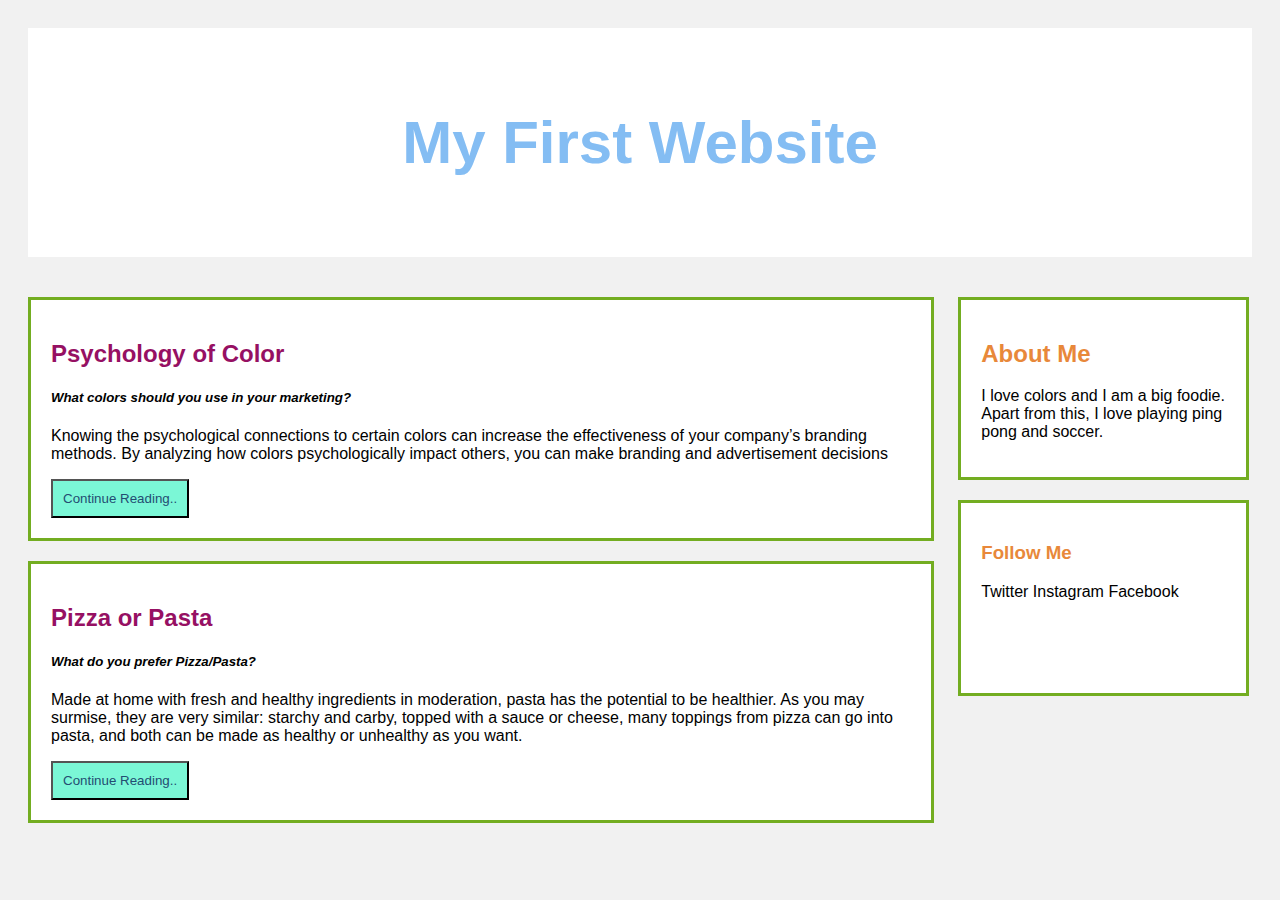
<file: index.html>
<!DOCTYPE html>
<html>
<head>
<meta name="viewport" content="width=device-width, initial-scale=1">
<link rel="stylesheet" href="css/style.css">
</head>
<body>
<header>
<div class="header">
  <h2>My First Website</h2>
</div>
</header>

<div class="row">
  <section>
  <div class="leftcolumn flex-container">
    <div class="card">
      <h2 class="title">Psychology of Color</h2>
      <h5><i>What colors should you use in your marketing?</i></h5>
      <p>Knowing the psychological connections to certain colors can increase the effectiveness of your company’s branding methods. By analyzing how colors psychologically impact others, you can make branding and advertisement decisions </p>
      <a href="color-post.html"> <button class="btn">Continue Reading..</button></a>
    </div>
    <div class="card">
      <h2 class="title">Pizza or Pasta</h2>
      <h5><i>What do you prefer Pizza/Pasta?</i></h5>
      <p>Made at home with fresh and healthy ingredients in moderation, pasta has the potential to be healthier. As you may surmise, they are very similar: starchy and carby, topped with a sauce or cheese, many toppings from pizza can go into pasta, and both can be made as healthy or unhealthy as you want.</p>
      <a href="food-post.html"> <button class="btn">Continue Reading..</button></a>
    </div>
  </div>
</section>
<section>
  <div>
    <div class="card me">
      <h2 class="side-title">About Me</h2>
      <p>I love colors and I am a big foodie. Apart from this, I love playing ping pong and soccer.</p>
    </div>
    <div class="card social">
      <h3 class="side-title">Follow Me</h3>
      <p>Twitter Instagram Facebook</p>
    </div>
  </div>
</section>
</div>

</body>
</html>
</file>
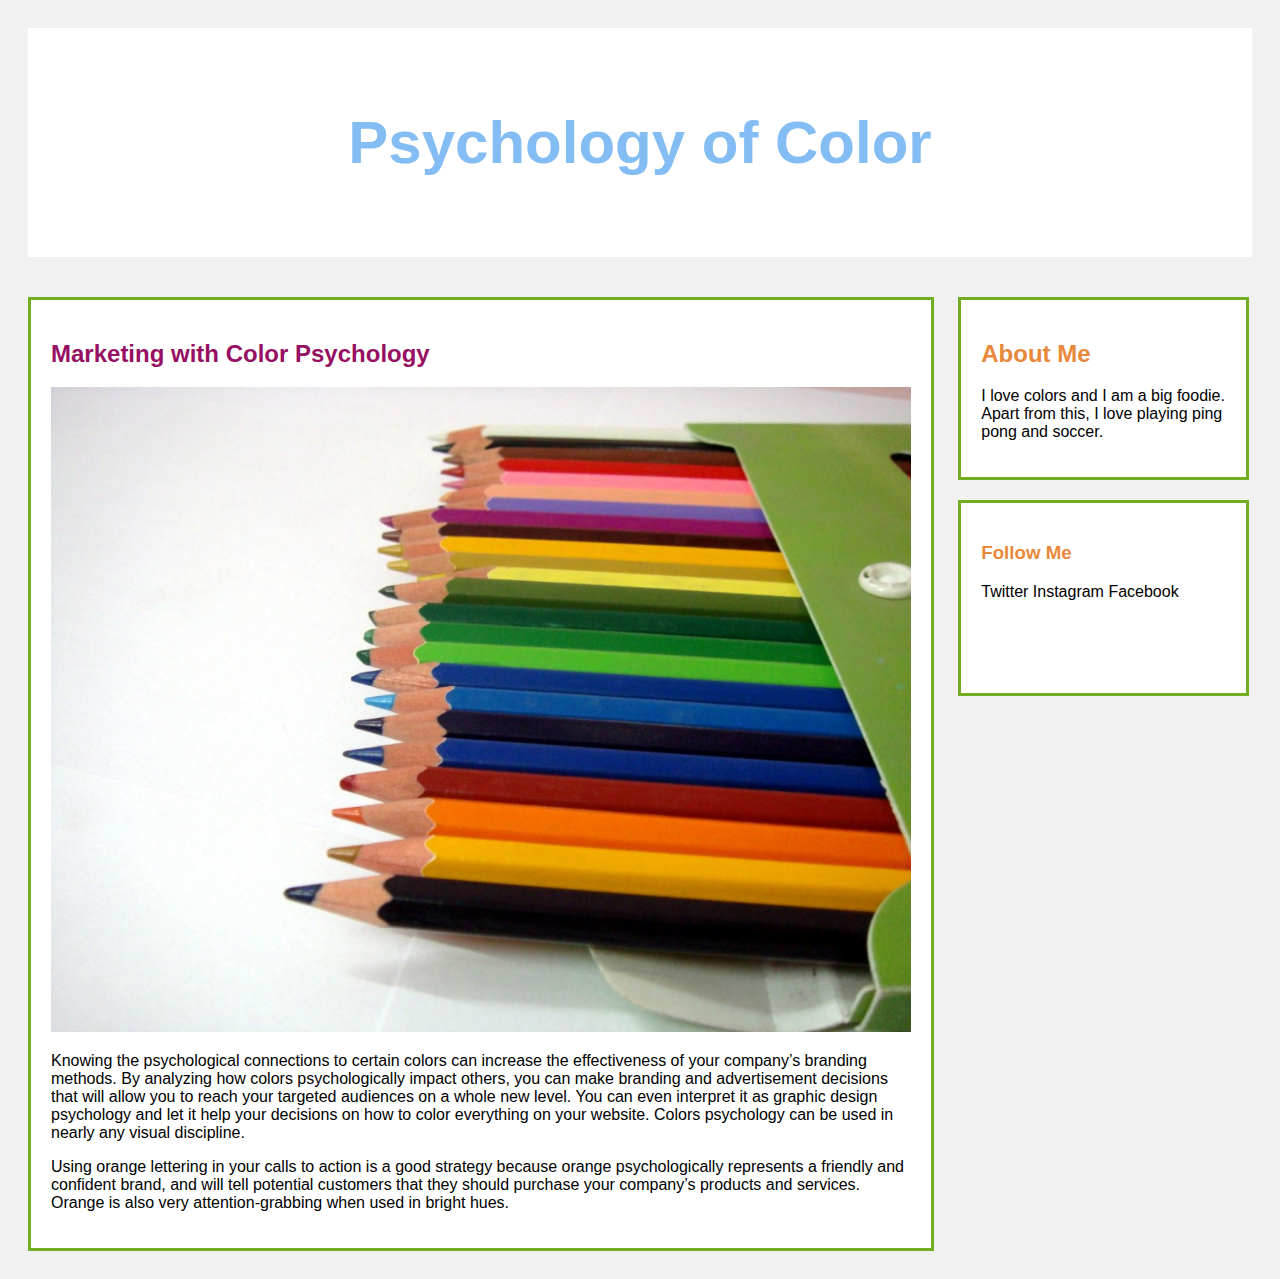
<file: color-post.html>
<!DOCTYPE html>
<html>
<head>
<link rel="stylesheet" href="css/style.css">
<meta name="viewport" content="width=device-width, initial-scale=1">
</head>
<body>

<div class="header">
  <h2>Psychology of Color</h2>
</div>

<div class="row">
  <div class="leftcolumn flex-container">
    <div class="card">
      <h2 class="title">Marketing with Color Psychology</h2>
      <img class="picture1" src="images/pencils.jpg" alt="Pencils">
      <p>Knowing the psychological connections to certain colors can increase the effectiveness of your company’s branding methods. By analyzing how colors psychologically impact others, you can make branding and advertisement decisions that will allow you to reach your targeted audiences on a whole new level. You can even interpret it as graphic design psychology and let it help your decisions on how to color everything on your website. Colors psychology can be used in nearly any visual discipline.</p>
      <p>Using orange lettering in your calls to action is a good strategy because orange psychologically represents a friendly and confident brand, and will tell potential customers that they should purchase your company’s products and services. Orange is also very attention-grabbing when used in bright hues.</p>
    </div>
  </div>
    <div class="card me">
      <h2 class="side-title">About Me</h2>
      <p>I love colors and I am a big foodie. Apart from this, I love playing ping pong and soccer.</p>
    </div>
    <div class="card social">
      <h3 class="side-title">Follow Me</h3>
      <p>Twitter Instagram Facebook</p>
    </div>
  </div>
</div>

</body>
</html>
</file>
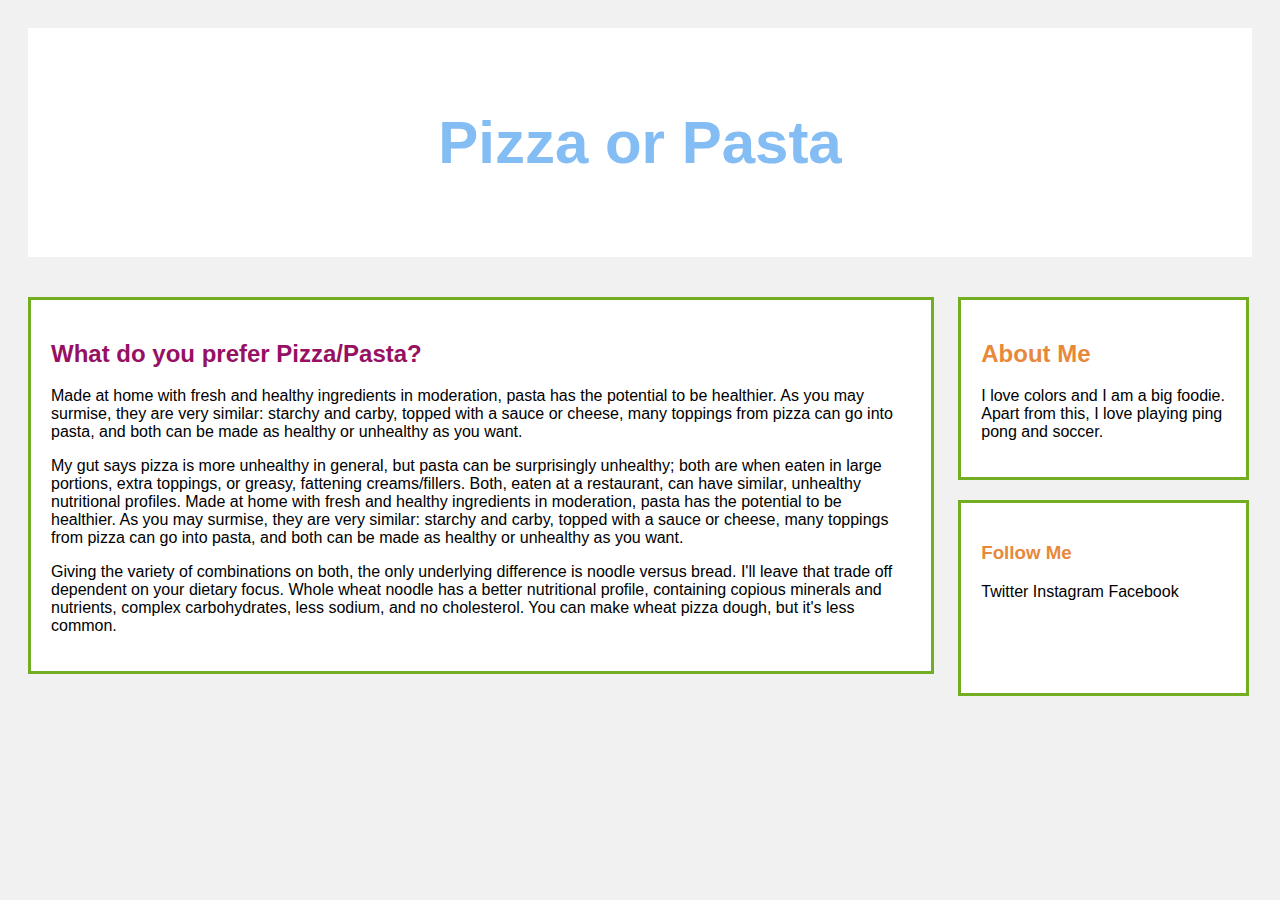
<file: food-post.html>
<!DOCTYPE html>
<html>
<head>
<link rel="stylesheet" href="css/style.css">
<meta name="viewport" content="width=device-width, initial-scale=1">
</head>
<body>

<div class="header">
  <h2>Pizza or Pasta</h2>
</div>

<div class="row">
  <div class="leftcolumn flex-container">
    <div class="card">
      <h2 class="title">What do you prefer Pizza/Pasta?</h2>
      <p>Made at home with fresh and healthy ingredients in moderation, pasta has the potential to be healthier. As you may surmise, they are very similar: starchy and carby, topped with a sauce or cheese, many toppings from pizza can go into pasta, and both can be made as healthy or unhealthy as you want.</p>
      <p>My gut says pizza is more unhealthy in general, but pasta can be surprisingly unhealthy; both are when eaten in large portions, extra toppings, or greasy, fattening creams/fillers.  Both, eaten at a restaurant, can have similar, unhealthy nutritional profiles. Made at home with fresh and healthy ingredients in moderation, pasta has the potential to be healthier. As you may surmise, they are very similar: starchy and carby, topped with a sauce or cheese, many toppings from pizza can go into pasta, and both can be made as healthy or unhealthy as you want.</p>
      <p>Giving the variety of combinations on both, the only underlying difference is noodle versus bread.  I'll leave that trade off dependent on your dietary focus. Whole wheat noodle has a better nutritional profile, containing copious minerals and nutrients, complex carbohydrates, less sodium, and no cholesterol. You can make wheat pizza dough, but it's less common.</p>
    </div>
  </div>

  <div>
    <div class="card me">
      <h2 class="side-title">About Me</h2>
      <p>I love colors and I am a big foodie. Apart from this, I love playing ping pong and soccer.</p>
    </div>
    <div class="card social">
      <h3 class="side-title">Follow Me</h3>
      <p>Twitter Instagram Facebook</p>
    </div>
  </div>
</div>

</body>
</html>
</file>
<file: css/style.css>
body {
  font-family: Arial;
  padding: 20px;
  background: #f1f1f1;
}

.header {
  padding: 30px;
  font-size: 40px;
  text-align: center;
  background: white;
  color: #84bdf3;
}

.leftcolumn { 
  float: left;
  width: 74%;
}

.me{
  height: 10%;
  width: 20%;
  margin-left: 76%;
  position: relative;
  top: 20px;
}

.title{
  color: #961063;
}

.social{
  height: 150px;
  width: 20%;
  margin-left: 76%;
  position: relative;
  top: 20px;
}

.side-title{
  color: #e8883a;
}

.btn{
  background-color: #7bf7d6;
  color: #244d72;
  height: auto;
  width: auto;
  padding: 10px;
}

.picture1{
  width: 100%;
  height: 25%;
}

.card {
  background-color: white;
  padding: 20px;
  margin-top: 20px;
  border: 3px solid #73AD21;
}

.row:after {
  content: "";
  display: grid;
  clear: both;
}

.flex-container{
  display: flex;
  flex-direction: column;
}
</file>
